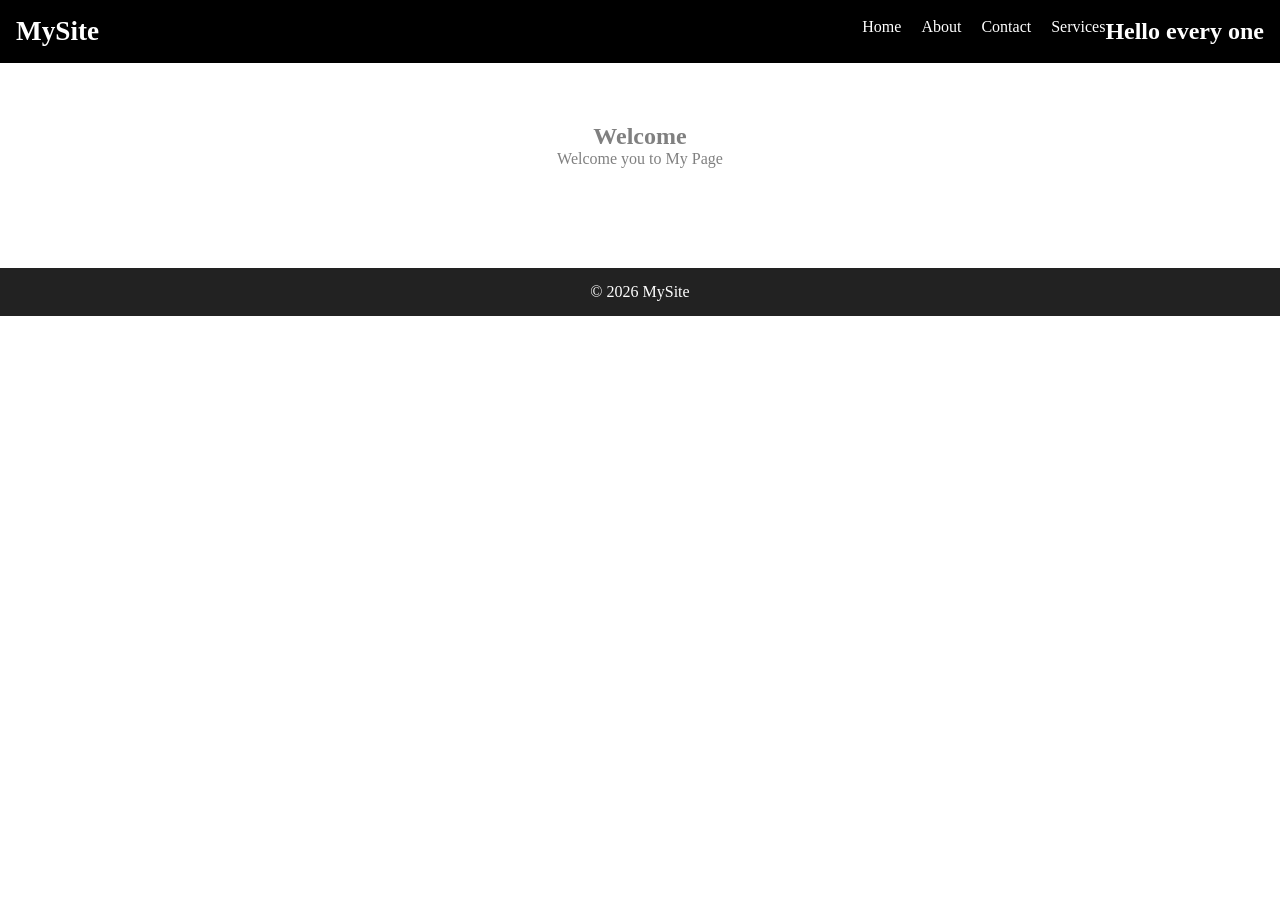
<file: index.html>
<!DOCTYPE html>
<html lang="en">
<head>
    <meta charset="UTF-8">
    <meta name="viewport" content="width=device-width, initial-scale=1.0">
    <title>Home</title>
    <link rel="stylesheet" href="Style.css">
</head>
<body>
   <header>
    <nav class="navbar">
        <h1 class="logo">MySite</h1>
        <ul class="nav-links">
            <li><a href="index.html">Home</a></li>
            <li><a href="about.html">About</a></li>
            <li><a href="contact.html">Contact</a></li>
            <li><a href="services.html">Services</a></li>
            <h1>Hello every one</h1>
        </ul>

    </nav>
   </header>
   <section class="main">
    <h2>Welcome</h2>
    <p>Welcome you to My Page</p>
   </section>
   <footer>
    <p>© 2026 MySite</p>
   </footer>

    <script src="Script.js"></script>
</body>
</html>
</file>
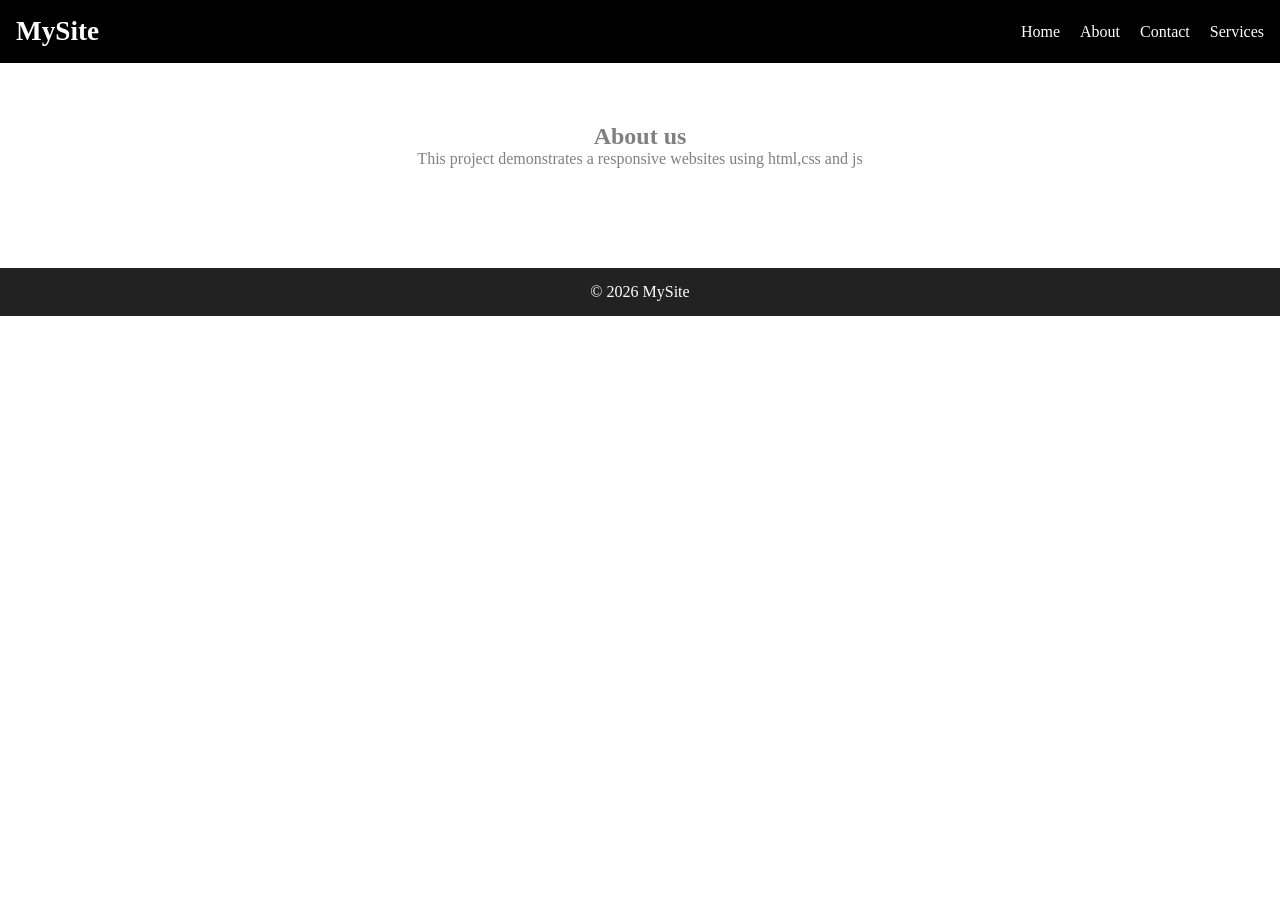
<file: about.html>
<!DOCTYPE html>
<html lang="en">
<head>
    <meta charset="UTF-8">
    <meta name="viewport" content="width=device-width, initial-scale=1.0">
    <title>About</title>
    <link rel="stylesheet" href="Style.css">
</head>
<body>
    <header>
        <nav class="navbar">
        <h1 class="logo">MySite</h1>
        <ul class="nav-links">
            <li><a href="index.html">Home</a></li>
            <li><a href="about.html">About</a></li>
            <li><a href="contact.html">Contact</a></li>
            <li><a href="services.html">Services</a></li>
        </ul>

    </nav>
    </header>
    <section class="main">
        <h2>About us</h2>
        <p>This project demonstrates a responsive websites using html,css and js </p>
    </section>
    <footer>
        <p>© 2026 MySite</p>
    </footer>
    <script src="Script.js"></script>
</body>
</html>
</file>
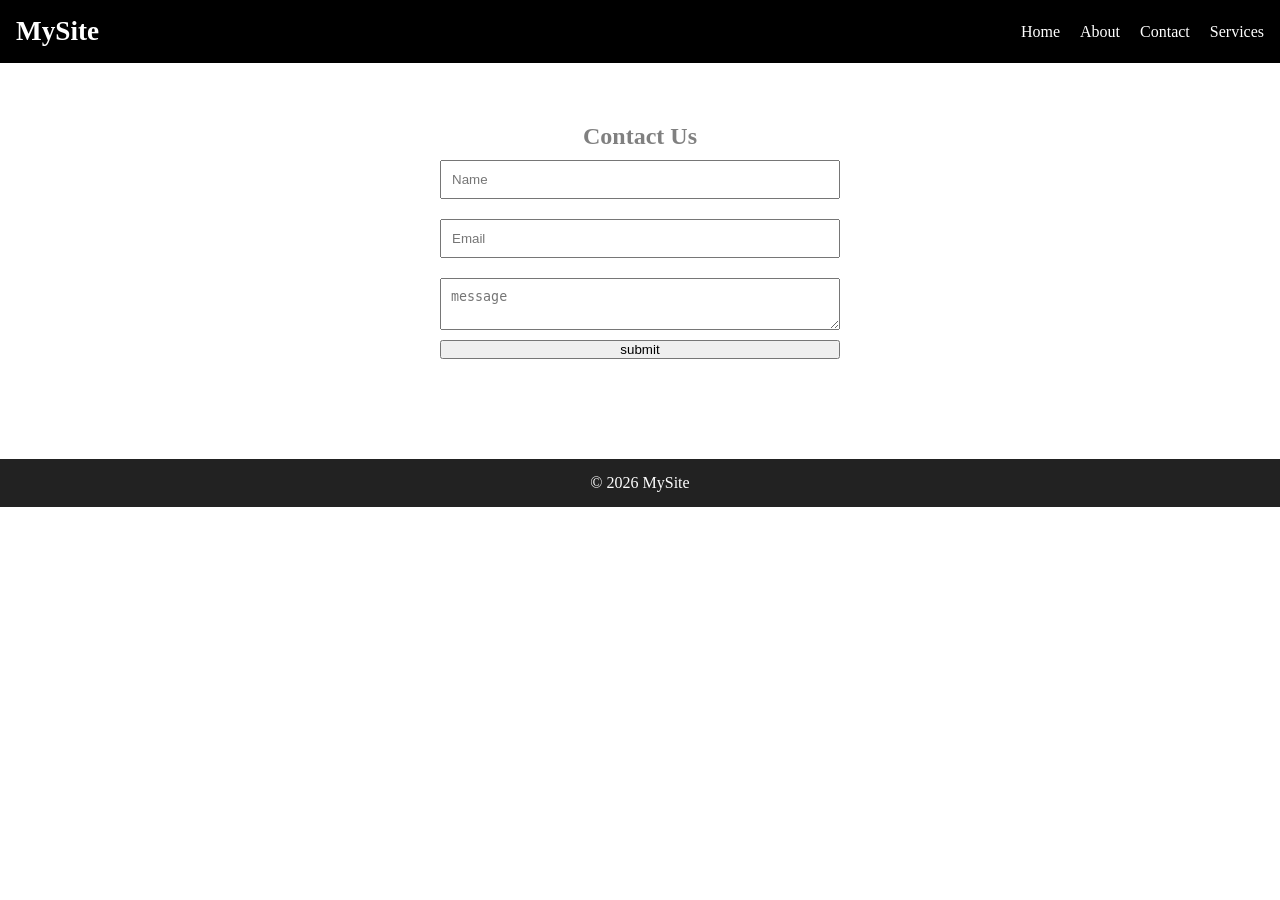
<file: contact.html>
<!DOCTYPE html>
<html lang="en">
<head>
    <meta charset="UTF-8">
    <meta name="viewport" content="width=device-width, initial-scale=1.0">
    <title>Contact</title>
    <link rel="stylesheet" href="Style.css">
</head>
<body>
    <header>
         <nav class="navbar">
        <h1 class="logo">MySite</h1>
        <ul class="nav-links">
            <li><a href="index.html">Home</a></li>
            <li><a href="about.html">About</a></li>
            <li><a href="contact.html">Contact</a></li>
            <li><a href="services.html">Services</a></li>
        </ul>

    </nav>
    </header>
    <section class="main">
        <h2>Contact Us</h2>
        <form id="contactForm">
            <input type="text" id="name" placeholder="Name">
            <input type="email" id="email" placeholder="Email">
            <textarea id="message" placeholder="message"></textarea>
             <button type="submit" class="btn">submit</button>
        </form>
    
    <p id="formMsg"></p>
   
    </section>
        <footer>
        <p>© 2026 MySite</p>
    </footer>
    <script src="Script.js"></script>
</body>
</html>
</file>
<file: Style.css>
*{
    margin: 0;
    padding: 0;
    box-sizing: border-box;
}
body{
    background: #ffffff;
    color: gray;
    transition: 0.3s;
}
.navbar{
    display: flex;
    justify-content: space-between;
    align-items: center;
    background-color: black;
    color: white;
    padding: 1rem;
}
.logo{
    font-size: 1.7rem;
}
.nav-links{
    display: flex;
    list-style: none;
}
.nav-links li{
    margin-left: 20px;
}
.nav-links a{
    color: white;
    text-decoration: none;
}
.services-container {
  display: flex;
  gap: 20px;
  justify-content: center;
  flex-wrap: wrap;
  margin-top: 20px;
}
.services-card {
  background: #f4f4f4;
  padding: 20px;
  width: 250px;
  border-radius: 10px;
  transition: transform 0.3s;
}
.services-card:hover {
  transform: translateY(-10px);
}
.main{
    padding: 60px;
    text-align: center;
}
.content{
    padding: 40px;
    text-align: center;
}
form{
    max-width: 400px;
    margin: auto;
  display: flex;
  flex-direction: column;
}
input, textarea {
  margin: 10px 0;
  padding: 10px;
}
footer {
  background: #222;
  color: white;
  text-align: center;
  padding: 15px;
  margin-top: 40px;
}
.fade {
  animation: fadeIn 1s ease-in;
}
@media (max-width: 768px) {
  .nav-links {
    display: none;
    flex-direction: column;
    background: #222;
    position: absolute;
    top: 60px;
    right: 0;
    width: 200px;
  }

  .services-container {
    flex-direction: column;
    align-items: center;
  }
}
  .nav-links.show {
    display: flex;
  }
}
</file>
